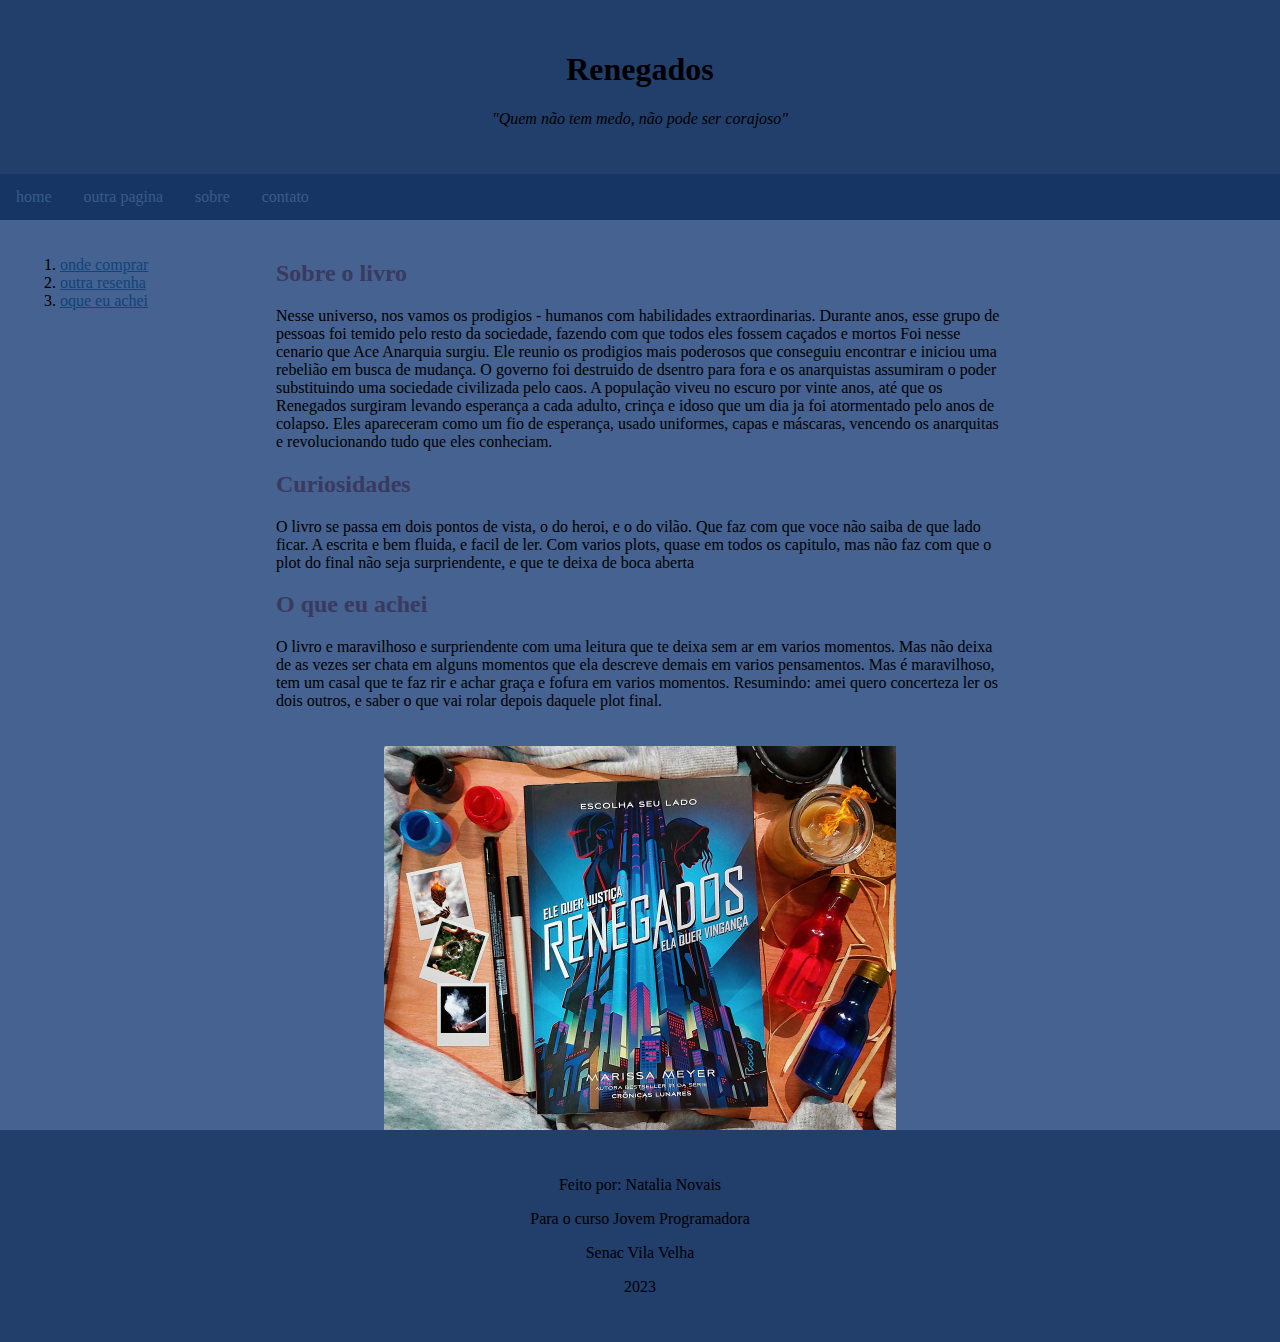
<file: index.html>
<!DOCTYPE html>
<html lang="en">
<head>
    <meta charset="UTF-8">
    <meta name="viewport" content="width=device-width, initial-scale=1.0">
    <title>projeto HTML CSS</title>
    <link rel="stylesheet" href="style.css">
    <link rel="icon"href=>
    <link rel="icon" href="livro.jpn.jpg">

</head>
<body>
    <!-- cabeçalho -->
    <header>
        <h1>Renegados</h1>
        <p><em>"Quem não tem medo, não pode ser corajoso"</em></p>
    </header>

<!-- barra de navegação -->
     <nav id="navbar">
        <ul>
            <li><a href="#">home</a></li>
            <li><a href="file:///C:/Users/Aluno/Desktop/natalia%20programa%C3%A7%C3%A3o/aula5/index.html">outra pagina</a></li>
            <li><a href="https://infinitasvidas.wordpress.com/2020/11/29/resenha-renegados-marissa-meyer/">sobre</a></li>
            <li><a href="https://instagram.com/_natalia_novais_?igshid=MzRlODBiNWFlZA==">contato</a></li>
        </ul>
    </nav>

    <!-- colunas do conteudo principal -->
    <main>
        <nav class="coluna">
            <ol>
                <li><a href="https://www.amazon.com.br/Renegados-Marissa-Meyer-ebook/dp/B087N6RT7M">onde comprar</a></li>
                <li><a href="https://www.estantediagonal.com.br/2020/07/renegados-marissa-meyer.html">outra resenha</a></li>
                <li><a href="file:///C:/Users/Aluno/Desktop/natalia%20programa%C3%A7%C3%A3o/aula10projeto/index.html">oque eu achei</a></li>
            </ol>
        </nav>
        <article>
            <h2 id="topico1" class=acotar>Sobre o livro</h2>
            <p>Nesse universo, nos vamos os prodigios - 
                humanos com habilidades extraordinarias. Durante anos, esse grupo de pessoas
                foi temido pelo resto da sociedade, fazendo com que todos eles fossem
                caçados e mortos
            Foi nesse cenario que Ace Anarquia surgiu. Ele reunio os prodigios
        mais poderosos que conseguiu encontrar e iniciou uma rebelião em busca
    de mudança. O governo foi destruido de dsentro para fora e os anarquistas assumiram 
o poder substituindo uma sociedade civilizada pelo caos.
A população viveu no escuro por vinte anos, até que os Renegados surgiram levando esperança a
cada adulto, crinça e idoso que um dia ja foi atormentado pelo anos de colapso.
Eles apareceram como um fio de esperança, usado uniformes, capas e máscaras, vencendo
os anarquitas e revolucionando tudo que eles conheciam.</p>
            <h2 id="topico2" class="acotar">Curiosidades</h2>
            <p> O livro se passa em dois pontos de vista, o do heroi, e o do vilão.
                Que faz com que voce não saiba de que lado ficar.
                A escrita e bem fluida, e facil de ler.  Com varios plots, quase em todos os capitulo, mas não faz com que
                o plot do final não seja surpriendente, e que te deixa de boca aberta</p>
            <h2 id="topico3" class="acotar">O que eu achei</h2>
            <p>O livro e maravilhoso e surpriendente com uma leitura
                que te deixa sem ar em varios momentos. Mas não deixa de as vezes ser chata
                em alguns momentos que ela descreve demais em varios pensamentos. Mas é
            maravilhoso, tem um casal que te faz rir e achar graça e fofura em varios
        momentos. Resumindo: amei quero concerteza ler os dois outros, e saber o que vai
    rolar depois daquele plot final.</p>
        </article>
        <aside class="coluna"></aside>
    </main>
    <img src="renegados2.jpg" alt="imagem" class="imagem">


    <!-- Rodape -->
    <footer>
        <p>Feito por: Natalia Novais</p>
        <p>Para o curso Jovem Programadora</p>
        <p>Senac Vila Velha</p>
        <p>2023</p>
    </footer>
<!--GitHub  -->
</body>
</html>
</file>
<file: style.css>
/* configurações gerais */
* {
    box-sizing: border-box;
}
body{
    margin: 0;
    background-color: #456290;
    font-family: lara, serif;
}

/* cabeçalho e rodape */
header, footer {
    width: 100%;
    padding: 30px;
    text-align: center;
    background-color: #223E6B ;
    overflow: hidden;
}
/* navbar */
#navbar {
    width: 100%;
    overflow: hidden;
    background-color: #173564;
}
 #navbar ul {
     list-style-type: none; /* tira a bolinha */
     padding: 0;
     margin: 0;
 }
 #navbar ul li {
    float: left; /* para ficar um do lado do outro */
 }

 #navbar ul li a {
    text-decoration: none; /* tira formatação de link */
    padding: 14px 16px;
    display: block;
     color: rgb(56, 92, 139);  
 }
 #navbar ul li a:hover{ /* mouse acima */
    background-color: #041837;
    color: rgb(7, 108, 141);
 }

/* colunas laterais */
.coluna {
    width: 20%;
    float: left;
    padding: 20px;
}
.coluna a{
    color: #10437C;
}
/* coluna central */
article{
    width: 60%;
    float: left;
    background-color:   #456290;
    padding: 20px;
}
.imagem{
    display: block;
    width: 40%;
    margin: auto;
}
.acotar {   /*pode usar so a teg li */
    color: rgb(58, 57, 95);/* cor do texto*/
}
</file>
